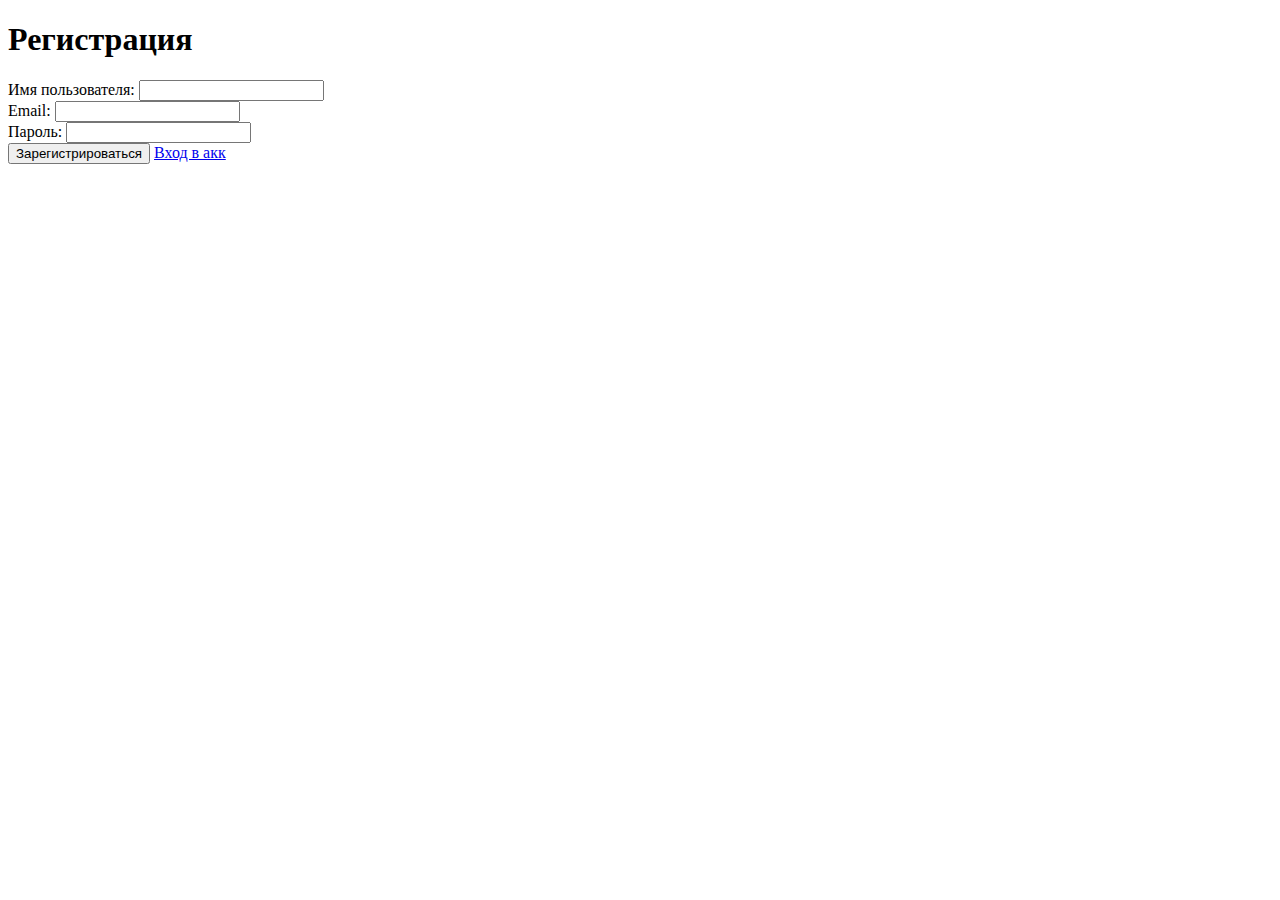
<file: index.html>
<!DOCTYPE html>
<html>
<head>
  <meta charset="UTF-8">
  <title>Регистрация</title>
  <style>
    /* Стилизация формы и элементов */
  </style>
</head>
<body>
  <h1>Регистрация</h1>
  
  <form id="registrationForm" onsubmit="registerUser(event)">
    <label for="username">Имя пользователя:</label>
    <input type="text" id="username" required>
    <br>
    
    <label for="email">Email:</label>
    <input type="email" id="email" required>
    <br>
    
    <label for="password">Пароль:</label>
    <input type="password" id="password" required>
    <br>
    
    <button type="submit">Зарегистрироваться</button>
    <a href="dizaynGpt.html">Вход в акк</a>
  </form>
  
  <div id="profile" style="display: none;">
    <h2>Профиль пользователя</h2>
    <p id="usernameDisplay"></p>
    <p id="emailDisplay"></p>
    <a href="hall.html">Перейти</a>
  </div>
  
  <script>
    // JavaScript код будет здесь
    function registerUser(event) {
  event.preventDefault(); // Предотвращаем отправку формы
  
  var username = document.getElementById("username").value;
  var email = document.getElementById("email").value;
  var password = document.getElementById("password").value;
  
  // Здесь вы можете добавить дополнительные проверки, например, проверку на уникальность имени пользователя или валидацию email
  
  // Сохранение информации о пользователе
  localStorage.setItem("username", username);
  localStorage.setItem("email", email);
  
  // Очищаем форму
  document.getElementById("registrationForm").reset();
  
  // Показываем профиль пользователя
  showProfile();
}

function showProfile() {
  var username = localStorage.getItem("username");
  var email = localStorage.getItem("email");
  
  document.getElementById("usernameDisplay").textContent = "Имя пользователя: " + username;
  document.getElementById("emailDisplay").textContent = "Email: " + email;
  
  // Скрываем форму регистрации и показываем профиль пользователя
  document.getElementById("registrationForm").style.display = "none";
  document.getElementById("profile").style.display = "block";
}

// Проверяем, есть ли сохраненная информация о пользователе
if (localStorage.getItem("username") && localStorage.getItem("email")) {
  showProfile();
    }
  </script>
</body>
</html>
</file>
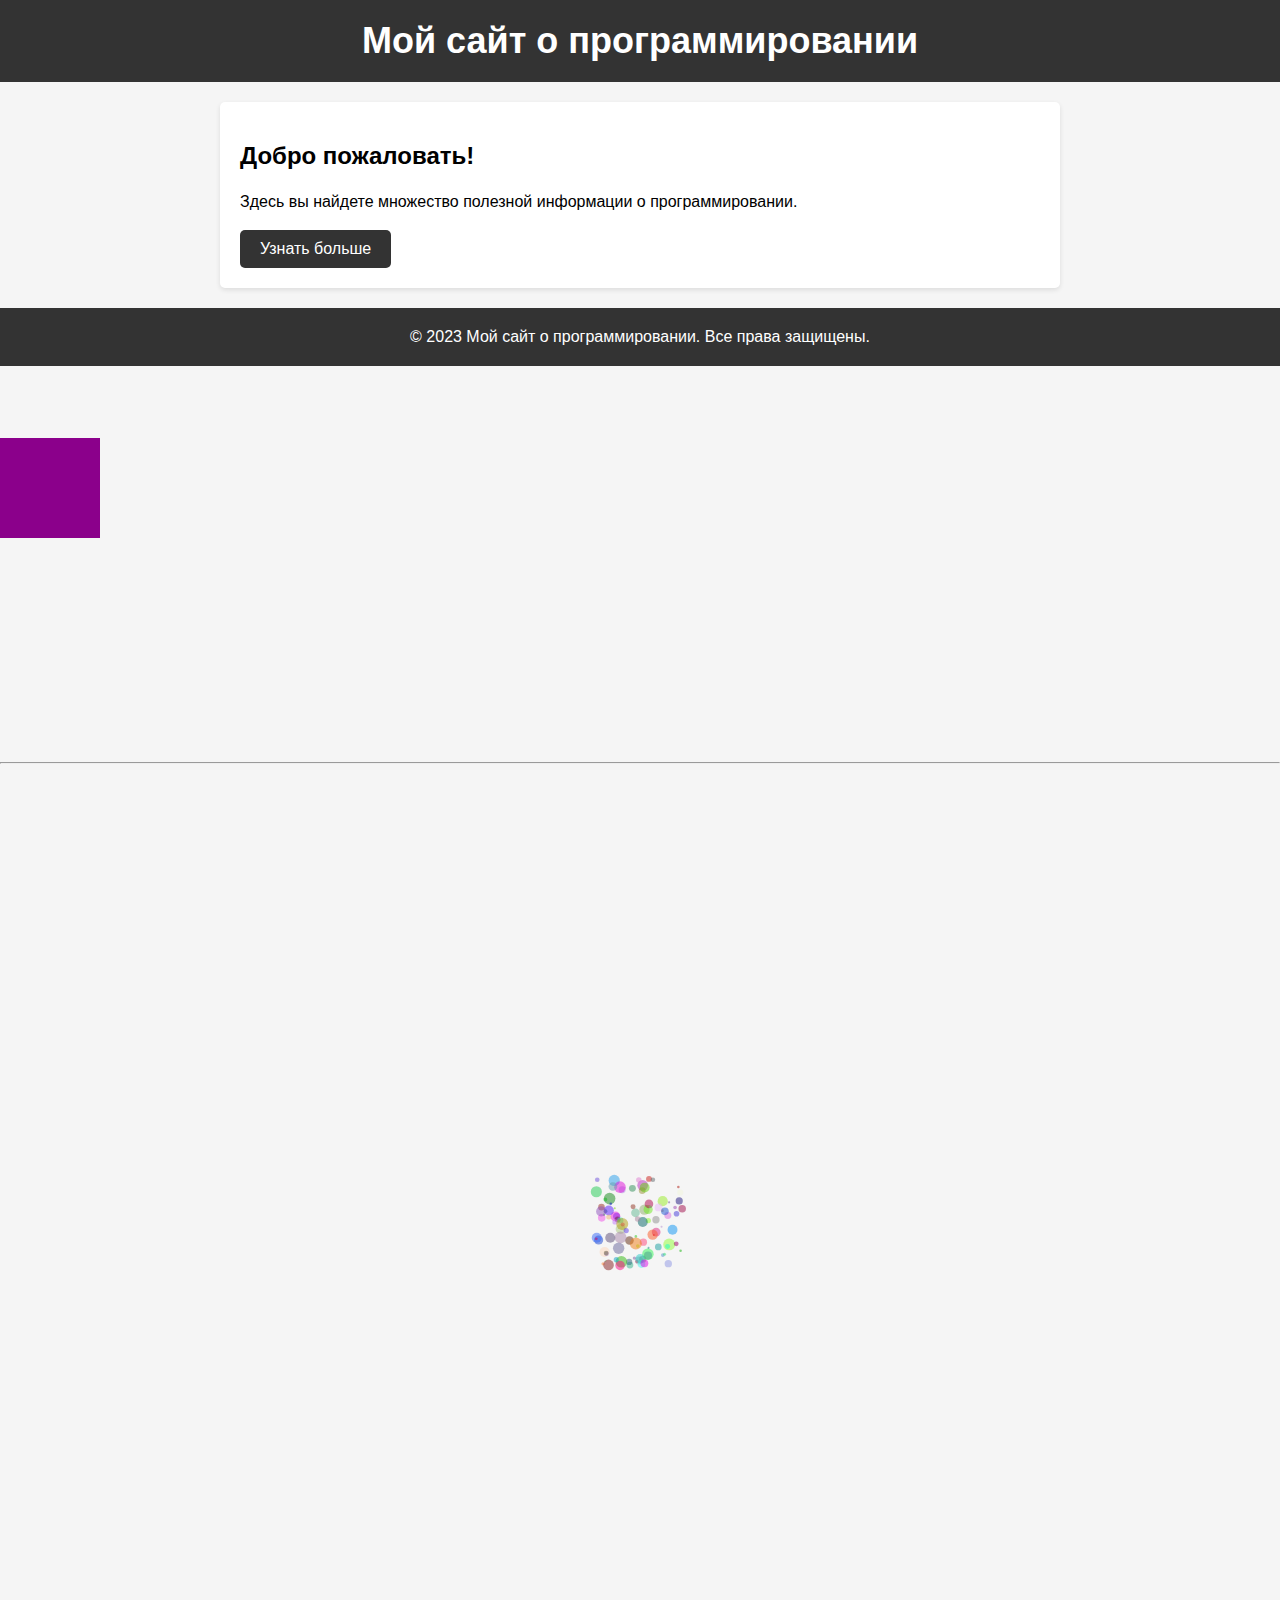
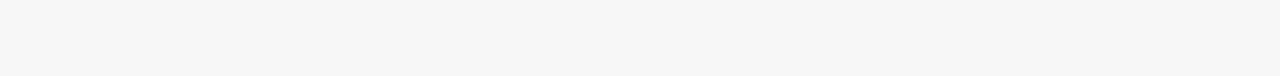
<file: dizaynGpt.html>
<!DOCTYPE html>
<html>
<head>
  <meta charset="utf-8">
  <meta name="description" content="Тестовый сайт">
  <meta name="author" content="Хамидзода Исмоил">
  <meta name="viewport" content="width=device-width, initial-scale=1">
  <title>Дизайн сайта</title>
  <style>
    body {
      font-family: Arial, sans-serif;
      background-color: #f5f5f5;
      margin: 0;
      padding: 0;
    }

    header {
      background-color: #333;
      color: #fff;
      padding: 20px;
      text-align: center;
    }

    h1 {
      font-size: 36px;
      margin: 0;
    }

    main {
      max-width: 800px;
      margin: 20px auto;
      background-color: #fff;
      padding: 20px;
      border-radius: 5px;
      box-shadow: 0 2px 5px rgba(0, 0, 0, 0.1);
    }

    p {
      line-height: 1.5;
    }

    .button {
      display: inline-block;
      padding: 10px 20px;
      background-color: #333;
      color: #fff;
      text-decoration: none;
      border-radius: 5px;
      transition: background-color 0.3s ease;
    }

    .button:hover {
      background-color: #555;
    }

    footer {
      background-color: #333;
      color: #fff;
      padding: 20px;
      text-align: center;
    }
   .animation {
      width: 100px;
      height: 100px;
      background-color: darkmagenta;
      position: relative;
      animation-name: move;
      animation-duration: 2s;
      animation-iteration-count: infinite;
      animation-direction: alternate;
    }

    @keyframes move {
      0% {
        left: 0;
        top: 0;
      }
      50% {
        left: 200px;
        top: 200px;
      }
      100% {
        left: 0;
        top: 0;
      }
      
      #particles {
      position: absolute;
      top: 0;
      left: 0;
    }
      
      
  </style>
</head>
<body>
  <header>
    <h1>Мой сайт о программировании</h1>
  </header>
  <main>
    <h2>Добро пожаловать!</h2>
    <p>Здесь вы найдете множество полезной информации о программировании.</p>
    <a href="hall.html" class="button">Узнать больше</a>
  </main>
  <footer>
    &copy; 2023 Мой сайт о программировании. Все права защищены.
  </footer><br><br><br><br>
  <div class="animation"></div><br><br><br><br><br><br><br><br><br><br><br><br><hr>
  
  <div class="fone">
  
  <canvas id="particles"></canvas>

  <script>
    // Создаем холст
    var canvas = document.getElementById("particles");
    var ctx = canvas.getContext("2d");

    // Устанавливаем размеры холста
    canvas.width = window.innerWidth;
    canvas.height = window.innerHeight;

    // Создаем массив для хранения частиц
    var particles = [];

    // Функция для создания частиц
    function createParticle() {
      var particle = {
        x: canvas.width / 2, // начальная позиция по горизонтали
        y: canvas.height / 2, // начальная позиция по вертикали
        radius: Math.random() * 5 + 1, // случайный радиус частицы
        color: "rgba(" + Math.floor(Math.random() * 256) + "," + Math.floor(Math.random() * 256) + "," + Math.floor(Math.random() * 256) + ",0.5)", // случайный цвет частицы
        vx: Math.random() * 2 - 1, // случайная скорость по горизонтали
        vy: Math.random() * 2 - 1 // случайная скорость по вертикали
      };
      return particle;
    }

    // Функция для обновления положения частиц
    function update() {
      ctx.clearRect(0, 0, canvas.width, canvas.height);

      for (var i = 0; i < particles.length; i++) {
        var particle = particles[i];

        // Обновляем положение частицы
        particle.x += particle.vx;
        particle.y += particle.vy;

        // Рисуем частицу
        ctx.beginPath();
        ctx.arc(particle.x, particle.y, particle.radius, 0, Math.PI * 2);
        ctx.fillStyle = particle.color;
        ctx.fill();

        // Проверяем, не вышла ли частица за пределы холста
        if (particle.x < 0 || particle.x > canvas.width || particle.y < 0 || particle.y > canvas.height) {
          particles.splice(i, 1); // удаляем частицу из массива
          i--; // уменьшаем индекс, чтобы не пропустить следующую частицу
        }
      }

      // Создаем новые частицы
      while (particles.length < 100) {
        particles.push(createParticle());
      }

      requestAnimationFrame(update);
    }

    // Запускаем анимацию
    update();
  </script>
    
  </div>
  
</body>
</html>
</file>
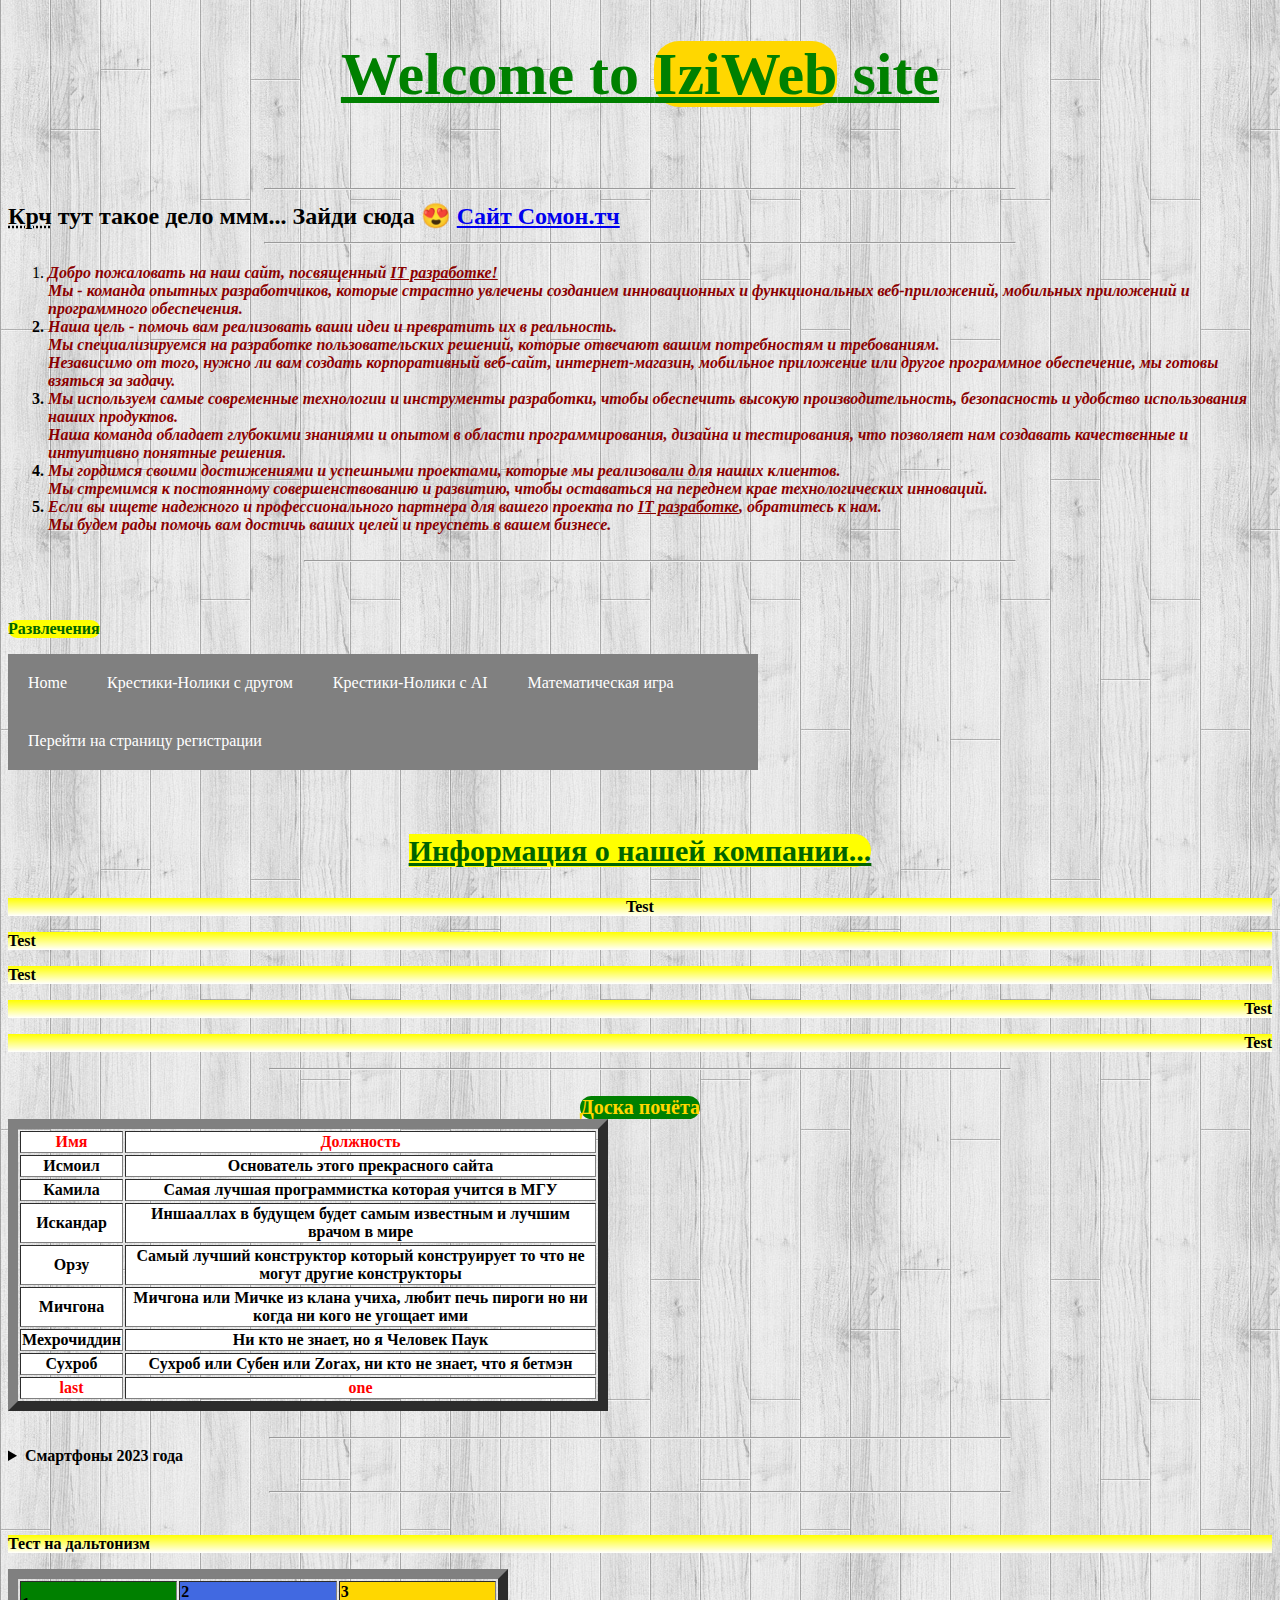
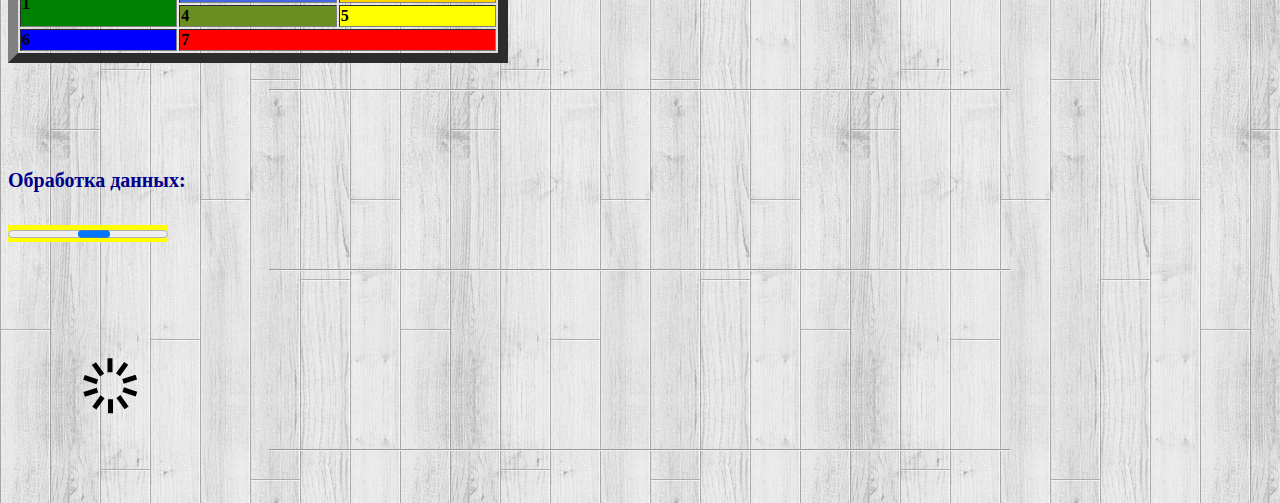
<file: hall.html>
<!DOCTYPE html>
<html>
<head>
  <meta charset="utf-8">
  <meta name="description" content="Тестовый сайт">
  <meta name="author" content="Хамидзода Исмоил">
  <meta name="viewport" content="width=device-width, initial-scale=1">
  <title>Для выпускников ilmhona</title>
  <link rel="stylesheet" href="styles/style.css">
  
  <style>
  
  body{
    background-image: url("kartinka/hol.png")
  }
  </style>

</head>

<body>
  
<h1 style="color: green; font-size: 60px; text-align: center;"> <u><strong>Welcome to <b class="logo">IziWeb</b> site</strong></u></h1>

  
<h2><br><hr style="width: 750px;"><abbr title="Карочи">Крч</abbr> тут такое дело ммм... Зайди сюда &#128525; <a href="https://m.somon.tj/" title="Перейти на сайт: Somon.tj">Сайт Сомон.тч</a><hr style="width: 750px;"></h2>
  
<ol start="1" type="1">
  <li><b><i>Добро пожаловать на наш сайт, посвященный <u>IT разработке!</u> </br>Мы - команда опытных разработчиков, которые страстно увлечены созданием инновационных и функциональных веб-приложений, мобильных приложений и программного обеспечения.</i></li>
  <li><i>Наша цель - помочь вам реализовать ваши идеи и превратить их в реальность. </br>Мы специализируемся на разработке пользовательских решений, которые отвечают вашим потребностям и требованиям. </br>Независимо от того, нужно ли вам создать корпоративный веб-сайт, интернет-магазин, мобильное приложение или другое программное обеспечение, мы готовы взяться за задачу.</i></li>
  <li><i>Мы используем самые современные технологии и инструменты разработки, чтобы обеспечить высокую производительность, безопасность и удобство использования наших продуктов. </br>Наша команда обладает глубокими знаниями и опытом в области программирования, дизайна и тестирования, что позволяет нам создавать качественные и интуитивно понятные решения.</i></li>
  <li><i>Мы гордимся своими достижениями и успешными проектами, которые мы реализовали для наших клиентов. </br>Мы стремимся к постоянному совершенствованию и развитию, чтобы оставаться на переднем крае технологических инноваций.</li></i>
  <li><i>Если вы ищете надежного и профессионального партнера для вашего проекта по <u>IT разработке</u>, обратитесь к нам. </br>Мы будем рады помочь вам достичь ваших целей и преуспеть в вашем бизнесе.</li></b></i></br><hr style="width: 710px;"></br>
</ol>

<p style="display: inline-block; background: yellow; color: darkgreen; border-radius: 25px"><b>Развлечения</b></p>

<ul type="" class="ul1">
  <li><a href="dizaynGpt.html" title="Перейти по ссылке">Home</a></li>
  <li><a href="KNGpt.html" title="Нажми на меня">Крестики-Нолики с другом</a></li>
  <li><a href="KNAIgpt.html" title="Нажми на меня">Крестики-Нолики с AI</a></li>
  <li><a href="matemIgra.html" title="Нажми на меня">Математическая игра</a></li>
  <li><a href="index.html" title="Нажми на меня">Перейти на страницу регистрации</a></li>
</ul>
<h3 style="color: darkgreen; font-size: 30px; text-align: center;"><b class="infa"><u></br>Информация о нашей компании...</u></h3>
  <p style="text-align: center;">Test</p>
  <p style="text-align: left;">Test</p>
  <p style="text-align: left;">Test</p>
  <p style="text-align: right;">Test</p>
  <p style="text-align: right;">Test</p><hr style="width: 740px;"><br>

  <div style="text-align: center; font-size: 20px"><b style="display: inline-block; color: gold; background: green; border-radius: 25px;">Доска почёта</b></div>

  <table border="10" width="600px">
    <thead>
      <tr>
        <th style="background-color: white; color: red">Имя</th>
        <th style="background-color: white; color: red">Должность</th>
      </tr>
    </thead>
    <tbody align="center">
      <tr>
        <td style="background-color: white;">Исмоил</td>
        <td style="background-color: white;">Основатель этого прекрасного сайта</td>
      </tr>
      <tr>
        <td style="background-color: white;">Камила</td>
        <td style="background-color: white;">Самая лучшая программистка которая учится в МГУ</td>
      </tr>
      <tr>
        <td style="background-color: white;">Искандар</td>
        <td style="background-color: white;">Иншааллах в будущем будет самым известным и лучшим врачом в мире</td>
      </tr>
      <tr>
        <td style="background-color: white;">Орзу</td>
        <td style="background-color: white;">Самый лучший конструктор который конструирует то что не могут другие конструкторы</td>
      </tr>
      <tr>
        <td style="background-color: white;">Мичгона</td>
        <td style="background-color: white;">Мичгона или Мичке из клана учиха, любит печь пироги но ни когда ни кого не угощает ими</td>
      </tr>
      <tr>
        <td style="background-color: white;">Мехрочиддин</td>
        <td style="background-color: white;">Ни кто не знает, но я Человек Паук</td>
      </tr>
      <tr>
        <td style="background-color: white;">Сухроб</td>
        <td style="background-color: white;">Сухроб или Субен или Zorax, ни кто не знает, что я бетмэн</td>
      </tr>
    </tbody>
    <tfoot>
      <tr>
        <td style="background-color: white; color: red; text-align: center">last</td>
        <td style="background-color: white; color: red; text-align: center">one</td>
      </tr>
    </tfoot>
  </table> <br><hr style="width: 740px;">

  <details>
    <summary>Смартфоны 2023 года</summary>
    <ul class="ul2">
      <li><b>Apple Iphone 15 Pro Max</b></li>
      <li><b>Samsung Galaxy S23 Ultra</b></li>
      <li><b>Xiaomi 14 Ultra</b></li>
      <li><b>Xiaomi Poco</b></li>
    </ul>
  </details><br><hr style="width: 740px;"><br>

<p>Тест на дальтонизм</p>
<table border="10" width="500px">
    <tr>
      <td rowspan="2" style="background-color: green">1</td>
      <td style="background-color:royalblue;">2</td>
      <td style="background-color:gold;">3</td>
    </tr>
    <tr>
      <td style="background-color:olivedrab;">4</td>
      <td style="background-color:yellow;">5</td>
    </tr>
    <tr>
      <td style="background-color:blue;">6</td>
      <td colspan="2" style="background-color:red">7</td>
    </tr>
  </table><br><hr style="width: 740px;"><br><br>

<h5 style="color: darkblue; font-size: 20px;">Обработка данных:</h5><progress></progress><br><br><hr style="width: 740px;">

<div class="spinner">
  <div></div>   
  <div></div>    
  <div></div>    
  <div></div>    
  <div></div>    
  <div></div>    
  <div></div>    
  <div></div>    
  <div></div>    
  <div></div>    
</div></br></br></br></br></br></br></br></br></br><hr style="width: 740px;"></br></br>

</body>
</html>
</file>
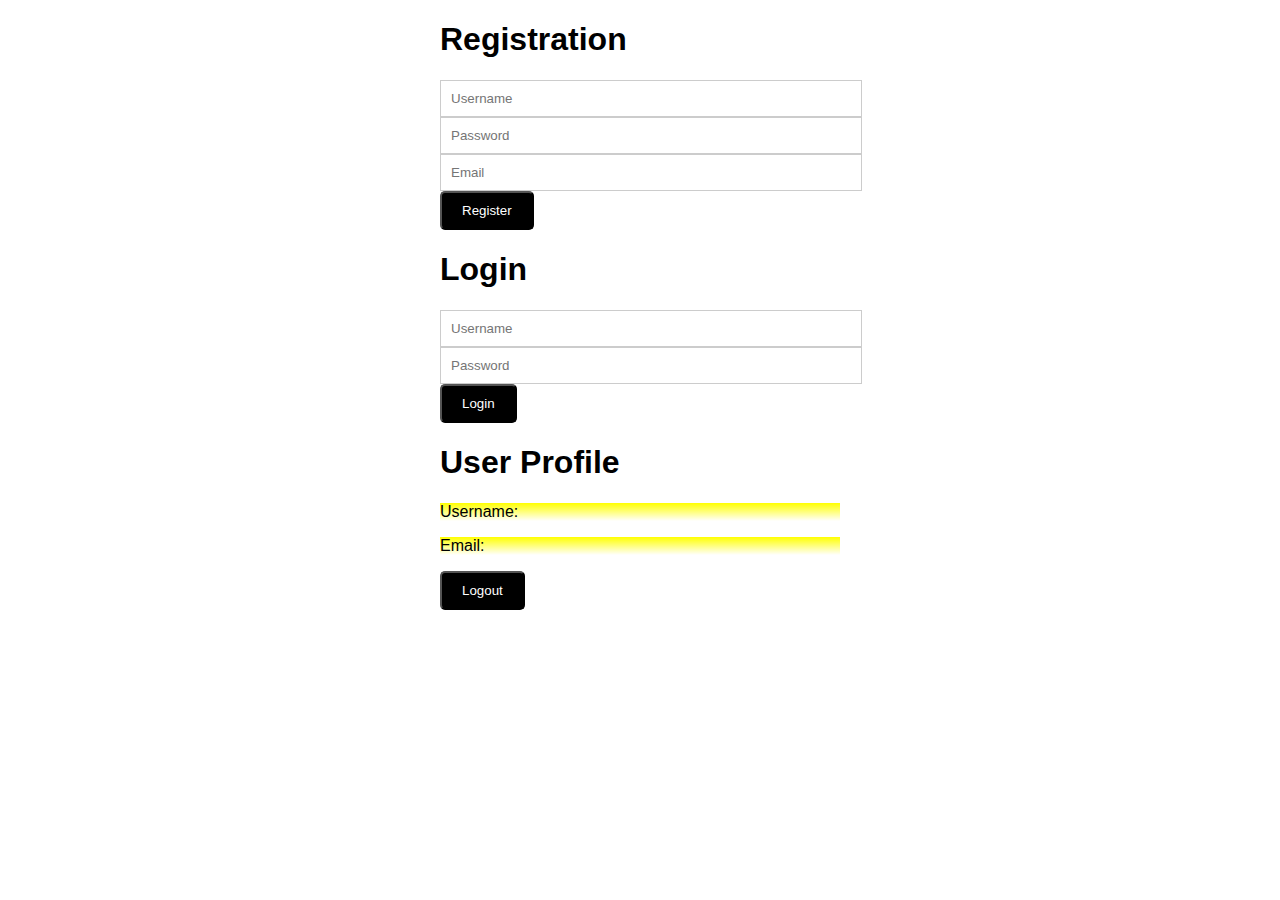
<file: KNAIgpt.html>
<!DOCTYPE html>
<html lang="en">
<head>
  <title>Registration Form</title>
  <link rel="stylesheet" href="style.css">
  
  <style>
  
  body {
  font-family: sans-serif;
}

.registration-form {
  width: 400px;
  margin: 0 auto;
}

.login-form {
  width: 400px;
  margin: 0 auto;
}

.user-profile {
  width: 400px;
  margin: 0 auto;
}

input {
  width: 100%;
  padding: 10px;
  border: 1px solid #ccc;
}

button {
  background-color: #000;
  color: #fff;
  padding: 10px 20px;
  border-radius: 5px;
  cursor: pointer;
}

  
  </style>
  
</head>
<body>

  <div class="registration-form">
    <h1>Registration</h1>

    <input type="text" placeholder="Username" />
    <input type="password" placeholder="Password" />
    <input type="email" placeholder="Email" />

    <button type="submit">Register</button>
  </div>

  <div class="login-form">
    <h1>Login</h1>

    <input type="text" placeholder="Username" />
    <input type="password" placeholder="Password" />

    <button type="submit">Login</button>
  </div>

  <div class="user-profile">
    <h1>User Profile</h1>

    <p>Username: <span id="username"></span></p>
    <p>Email: <span id="email"></span></p>

    <button type="submit">Logout</button>
  </div>

  <script>
  
  // База данных
const db = {
  users: [
    {
      username: "johndoe",
      password: "password",
      email: "johndoe@example.com",
    },
  ],
};

// Функция для регистрации пользователя
function registerUser() {
  // Получаем данные из формы
  const username = document.querySelector(".registration-form input[name='username']").value;
  const password = document.querySelector(".registration-form input[name='password']").value;
  const email = document.querySelector(".registration-form input[name='email']").value;

  // Проверяем, что поля заполнены
  if (username === "" || password === "" || email === "") {
    alert("Please fill in all fields.");
    return;
  }

  // Проверяем, что имя пользователя не занято
  for (const user of db.users) {
    if (user.username === username) {
      alert("Username is already taken.");
      return;
    }
  }

  // Добавляем пользователя в базу данных
  db.users.push({
    username,
    password,
    email,
  });

  // Успешная регистрация
  alert("Registration successful.");
}

// Функция для входа пользователя
function loginUser() {
  // Получаем данные из формы
  const username = document.querySelector(".login-form input[name='username']").value;
  const password = document.querySelector(".login-form input[name='password']").value;

  // Проверяем, что поля заполнены
  if (username === "" || password === "") {
    alert("Please fill in all fields.");
    return;
  }

  // Ищем пользователя в базе данных
  for (const user of db.users) {
    if (user.username === username && user.password === password) {
      // Пользователь найден
      // Устанавливаем значения для имени пользователя и email в пользовательском профиле
      document.querySelector("#username").textContent = user.username;
      document.querySelector("#email").textContent = user.email;
      return;
    }

  
  </script>
  
</body>
</html>
</file>
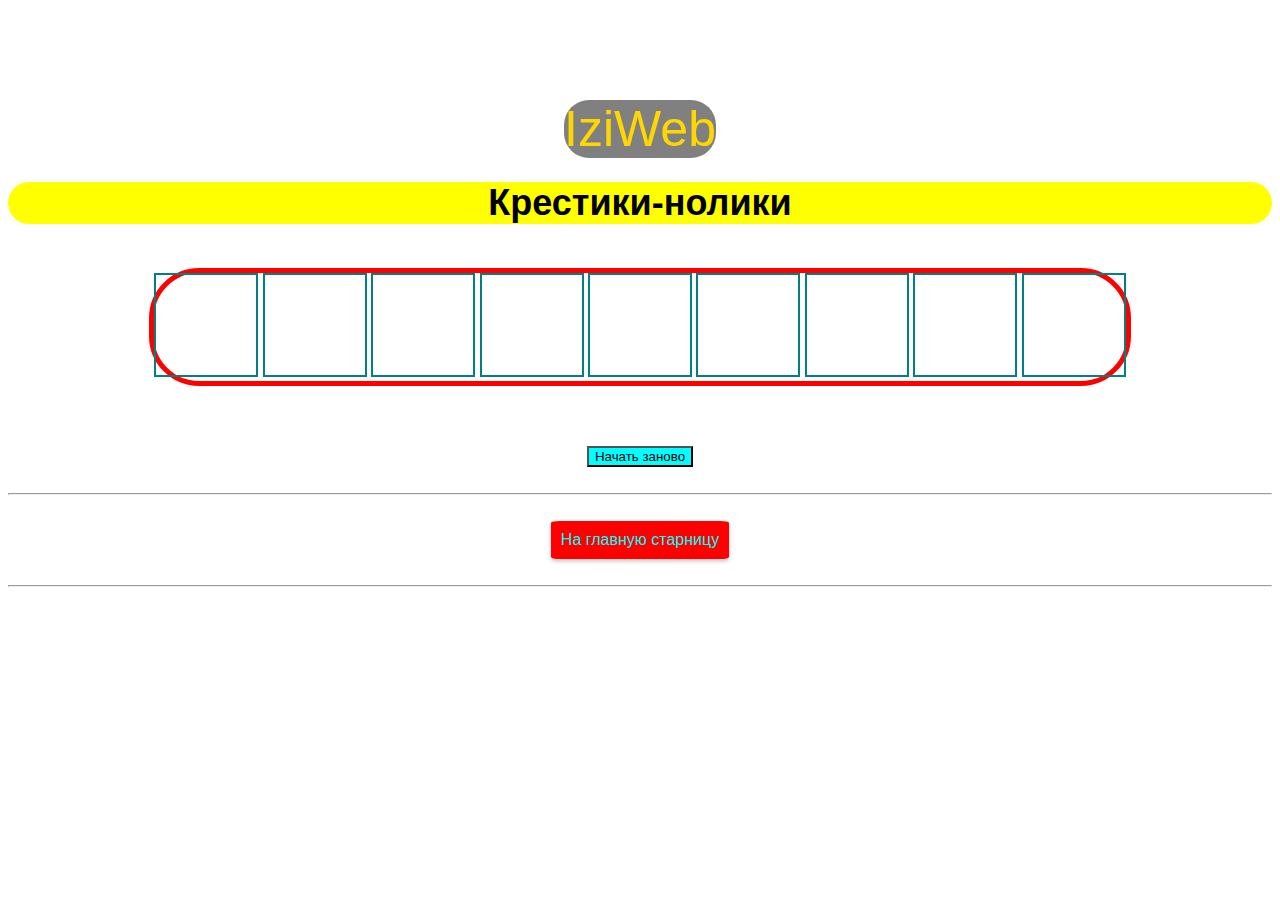
<file: KNGpt.html>
<!DOCTYPE html>
<html>
<head>
  <title>Крестики-Нолики</title>
  <style>
    body {
      font-family: Arial, sans-serif;
      text-align: center;
      margin-top: 100px;
      background: url("kartinka/knnggpptt.jpg")
      height: 100vh;
      background-repeat: no-repeat;
      background-size: cover;
      background-position: center;
    }

    h1 {
      font-size: 36px;
      background-color: yellow;
      border-radius: 25px;
    }

    .board {
      display: inline-block;
      border: 5px solid red;
      border-radius: 50px;
      margin-top: 20px;
      background: white;
    }

    .board div {
      display: inline-block;
      width: 100px;
      height: 100px;
      border: 2px solid teal;
      font-size: 72px;
      line-height: 100px;
      text-align: center;
      cursor: pointer;
    }

    .message {
      font-size: 24px;
      margin-top: 20px;
    }
  
  .domoypoydyom {
  display: inline-block;
  text-decoration: none;
  border: none;
  border-radius: 5%;
  background-color: #ff0000;
  font-size: 16px;
  text-align: center;
  padding: 10px 10px;
  color: aqua;
  box-shadow: 0px 2px 4px rgba(0, 0, 0, 0.25);
  transition: background-color 0.3s ease;
}

.domoypoydyom:hover {
  background-color: blue;
}
  </style>
</head>
<body>
  <p style="margin: 0; display: inline-block; font-size: 50px; color: gold; background: grey; border-radius: 25px">IziWeb</p>
  <h1>Крестики-нолики</h1>
  <div class="board">
    <div onclick="makeMove(0, 0)"></div>
    <div onclick="makeMove(0, 1)"></div>
    <div onclick="makeMove(0, 2)"></div>
    <div onclick="makeMove(1, 0)"></div>
    <div onclick="makeMove(1, 1)"></div>
    <div onclick="makeMove(1, 2)"></div>
    <div onclick="makeMove(2, 0)"></div>
    <div onclick="makeMove(2, 1)"></div>
    <div onclick="makeMove(2, 2)"></div>
  </div>
  <p class="message"></p>
  </br></br>

<button style="background-color: aqua;" onclick="location.reload( )">Начать заново</button></br></br><hr></br>

<a href="hall.html" class="domoypoydyom"title="Домой">На главную старницу</a></br></br><hr>

  <script>
    var board = [
      ['', '', ''],
      ['', '', ''],
      ['', '', '']
    ];
    var currentPlayer = 'X';
    var moves = 0;

    function makeMove(row, col) {
      if (board[row][col] === '') {
        board[row][col] = currentPlayer;
        document.getElementsByClassName('board')[0].children[row * 3 + col].innerHTML = currentPlayer;
        moves++;

        if (checkWin(row, col)) {
          document.getElementsByClassName('message')[0].innerHTML = 'Игрок ' + currentPlayer + ' победил!';
          disableBoard();
        } else if (moves === 9) {
          document.getElementsByClassName('message')[0].innerHTML = 'Ничья!';
        } else {
          currentPlayer = currentPlayer === 'X' ? 'O' : 'X';
        }
      }
    }

    function checkWin(row, col) {
      var symbol = currentPlayer === 'X' ? 'X' : 'O';

      // Проверка по горизонтали
      if (board[row][0] === symbol && board[row][1] === symbol && board[row][2] === symbol) {
        return true;
      }

      // Проверка по вертикали
      if (board[0][col] === symbol && board[1][col] === symbol && board[2][col] === symbol) {
        return true;
      }

      // Проверка по диагонали (главная)
      if (board[0][0] === symbol && board[1][1] === symbol && board[2][2] === symbol) {
        return true;
      }

      // Проверка по диагонали (побочная)
      if (board[0][2] === symbol && board[1][1] === symbol && board[2][0] === symbol) {
        return true;
      }

      return false;
    }

    function disableBoard() {
      var cells = document.getElementsByClassName('board')[0].children;

      for (var i = 0; i < cells.length; i++) {
        cells[i].onclick = null;
      }
    }
  </script>
</body>
</html>
</file>
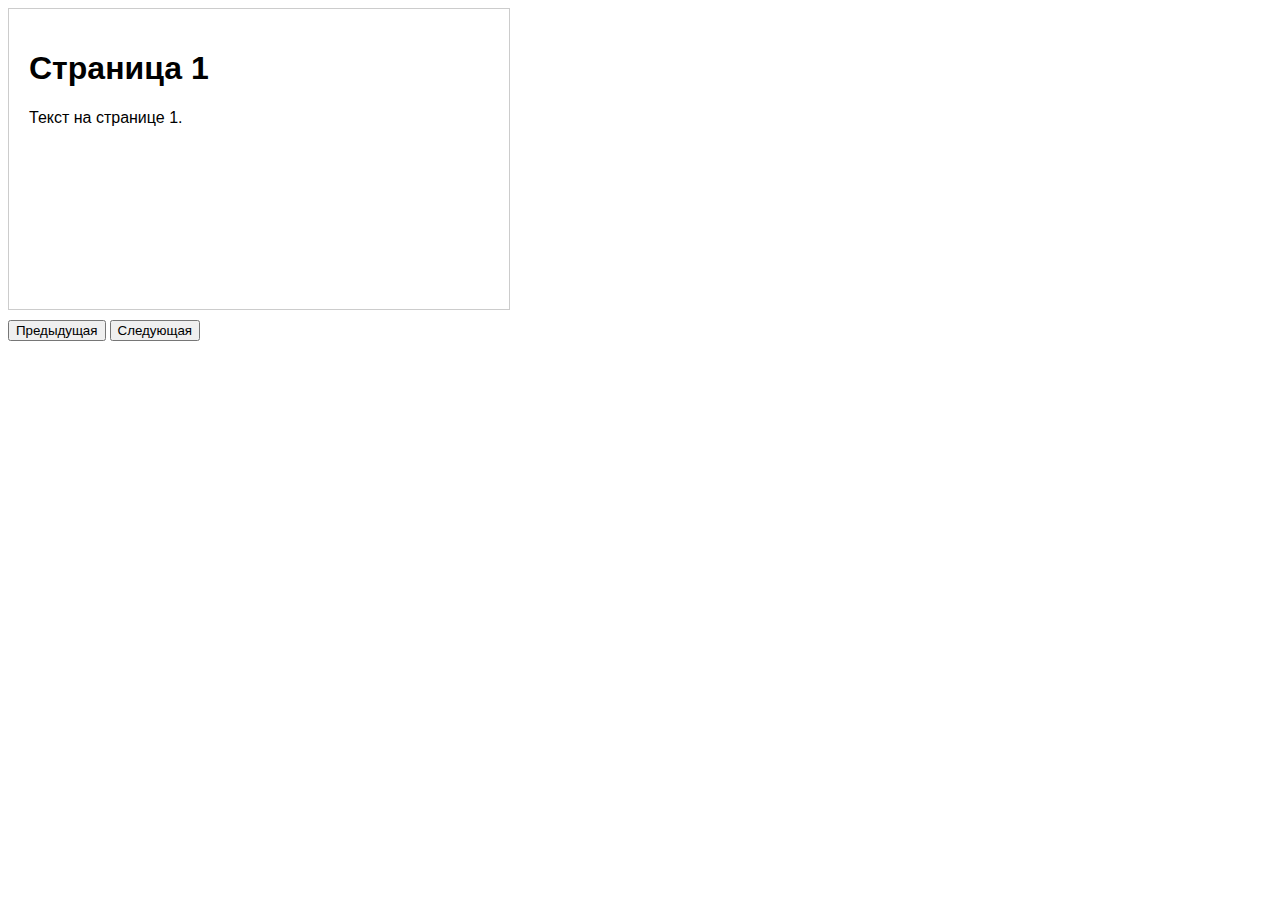
<file: matemIgra.html>
<!DOCTYPE html>
<html>
<head>
  <title>Моя книга</title>
  <style>
    .book {
      width: 500px;
      height: 300px;
      border: 1px solid #ccc;
      overflow: hidden;
      position: relative;
    }
    
    .page {
      width: 100%;
      height: 100%;
      display: none;
      position: absolute;
      top: 0;
      left: 0;
      transition: transform 0.5s ease-in-out;
    }
    
    .page.active {
      display: block;
    }
    
    .content {
      width: 100%;
      height: 100%;
      padding: 20px;
      box-sizing: border-box;
      font-family: Arial, sans-serif;
      font-size: 16px;
    }
    
    .controls {
      margin-top: 10px;
    }
  </style>
</head>
<body>
  <div class="book">
    <div class="page active">
      <div class="content" contenteditable="true" oninput="savePage(currentPage)">
        <h1>Страница 1</h1>
        <p>Текст на странице 1.</p>
      </div>
    </div>
    <div class="page">
      <div class="content" contenteditable="true" oninput="savePage(currentPage)">
        <h1>Страница 2</h1>
        <p>Текст на странице 2.</p>
      </div>
    </div>
    <!-- Добавьте остальные страницы здесь -->
  </div>
  
  <div class="controls">
    <button onclick="previousPage()">Предыдущая</button>
    <button onclick="nextPage()">Следующая</button>
  </div>

  <a href="index.html">
  
  <script>
    var currentPage = 1;
    var totalPages = 10;
    
    function savePage(pageNumber) {
      var content = document.querySelector('.page.active .content');
      var text = content.innerHTML;
      
      // Создаем объект FormData для отправки данных на сервер
      var formData = new FormData();
      formData.append('page', pageNumber);
      formData.append('text', text);
      
      // Создаем объект XMLHttpRequest для отправки данных на сервер
      var xhr = new XMLHttpRequest();
      xhr.open('POST', 'save_page.php', true);
      xhr.onreadystatechange = function() {
        if (xhr.readyState === 4 && xhr.status === 200) {
          console.log('Сохранено содержимое страницы ' + pageNumber);
        }
      };
      xhr.send(formData);
    }
    
    function nextPage() {
      if (currentPage < totalPages) {
        document.querySelector('.page.active').classList.remove('active');
        document.querySelector('.page:nth-child(' + (currentPage + 1) + ')').classList.add('active');
        currentPage++;
      }
    }
    
    function previousPage() {
      if (currentPage > 1) {
        document.querySelector('.page.active').classList.remove('active');
        document.querySelector('.page:nth-child(' + (currentPage - 1) + ')').classList.add('active');
        currentPage--;
      }
    }
  </script>
</body>
</html
</file>
<file: styles/style.css>
.ul1 {
      list-style: none;
      margin: 0;
      padding: 0;
      overflow: hidden;
      background-color: gray;
      width: 750px;
  size
    }

.ul2 {
  background-color: whitesmoke;
}

  li a {
      float: left;
    }

li a {
  display: block;
  color: white;
  text-align: center;
  padding: 20px;
  text-decoration: none;
}    

li a:hover {
  background-color: gold;
}

li i {
  color: darkred;
}

.infa {
  background-color: yellow;
  border-radius: 25px;   
}

.logo {
  background-color: gold;
  border-radius: 25px;
}
label {
  background: linear-gradient(yellow, white); 
}
p {
  background: linear-gradient(yellow, white);
}

.krestikinoliki {
  display: inline-block;
  text-decoration: none;
  border: none;
  border-radius: 5%;
  background-color: #ff0000;
  font-size: 16px;
  text-align: center;
  padding: 10px 10px;
  color: aqua;
  box-shadow: 0px 2px 4px rgba(0, 0, 0, 0.25);
  transition: background-color 0.3s ease;
}

.krestikinoliki:hover {
  background-color: blue;
}

.spinner {
  position: absolute;
  width: 9px;
  height: 9px;
  margin: 100px;
}

.spinner div {
  position: absolute;
  width: 50%;
  height: 150%;
  background: #000000;
  transform: rotate(calc(var(--rotation) * 1deg)) translate(0, calc(var(--translation) * 1%));
  animation: spinner-fzua35 1s calc(var(--delay) * 1s) infinite ease;
}

.spinner div:nth-child(1) {
  --delay: 0.1;
  --rotation: 36;
  --translation: 150;
}

.spinner div:nth-child(2) {
  --delay: 0.2;
  --rotation: 72;
  --translation: 150;
}

.spinner div:nth-child(3) {
  --delay: 0.3;
  --rotation: 108;
  --translation: 150;
}

.spinner div:nth-child(4) {
  --delay: 0.4;
  --rotation: 144;
  --translation: 150;
}

.spinner div:nth-child(5) {
  --delay: 0.5;
  --rotation: 180;
  --translation: 150;
}

.spinner div:nth-child(6) {
  --delay: 0.6;
  --rotation: 216;
  --translation: 150;
}

.spinner div:nth-child(7) {
  --delay: 0.7;
  --rotation: 252;
  --translation: 150;
}

.spinner div:nth-child(8) {
  --delay: 0.8;
  --rotation: 288;
  --translation: 150;
}

.spinner div:nth-child(9) {
  --delay: 0.9;
  --rotation: 324;
  --translation: 150;
}

.spinner div:nth-child(10) {
  --delay: 1;
  --rotation: 360;
  --translation: 150;
}

@keyframes spinner-fzua35 {
  0%, 10%, 20%, 30%, 50%, 60%, 70%, 80%, 90%, 100% {
    transform: rotate(calc(var(--rotation) * 1deg)) translate(0, calc(var(--translation) * 1%));
  }

  50% {
    transform: rotate(calc(var(--rotation) * 1deg)) translate(0, calc(var(--translation) * 1.5%));
  }
</file>
<file: style.css>
.ul1 {
      list-style: none;
      margin: 0;
      padding: 0;
      overflow: hidden;
      background-color: gray;
      width: 750px;
    }

.ul2 {
  background-color: whitesmoke;
}

  li a {
      float: left;
    }

li a {
  display: block;
  color: white;
  text-align: center;
  padding: 20px;
  text-decoration: none;
}    

li a:hover {
  background-color: gold;
}

li i {
  color: darkred;
}

.infa {
  background-color: yellow;
}

.logo {
  background-color: gold;
  border-radius: 25px;
}
label {
  background: linear-gradient(yellow, white); 
}
p {
  background: linear-gradient(yellow, white);
}

.krestikinoliki {
  display: inline-block;
  text-decoration: none;
  border: none;
  border-radius: 5%;
  background-color: #ff0000;
  font-size: 16px;
  text-align: center;
  padding: 10px 10px;
  color: aqua;
  box-shadow: 0px 2px 4px rgba(0, 0, 0, 0.25);
  transition: background-color 0.3s ease;
}

.krestikinoliki:hover {
  background-color: blue;
}

.spinner {
  position: absolute;
  width: 9px;
  height: 9px;
  margin: 100px;
}

.spinner div {
  position: absolute;
  width: 50%;
  height: 150%;
  background: #000000;
  transform: rotate(calc(var(--rotation) * 1deg)) translate(0, calc(var(--translation) * 1%));
  animation: spinner-fzua35 1s calc(var(--delay) * 1s) infinite ease;
}

.spinner div:nth-child(1) {
  --delay: 0.1;
  --rotation: 36;
  --translation: 150;
}

.spinner div:nth-child(2) {
  --delay: 0.2;
  --rotation: 72;
  --translation: 150;
}

.spinner div:nth-child(3) {
  --delay: 0.3;
  --rotation: 108;
  --translation: 150;
}

.spinner div:nth-child(4) {
  --delay: 0.4;
  --rotation: 144;
  --translation: 150;
}

.spinner div:nth-child(5) {
  --delay: 0.5;
  --rotation: 180;
  --translation: 150;
}

.spinner div:nth-child(6) {
  --delay: 0.6;
  --rotation: 216;
  --translation: 150;
}

.spinner div:nth-child(7) {
  --delay: 0.7;
  --rotation: 252;
  --translation: 150;
}

.spinner div:nth-child(8) {
  --delay: 0.8;
  --rotation: 288;
  --translation: 150;
}

.spinner div:nth-child(9) {
  --delay: 0.9;
  --rotation: 324;
  --translation: 150;
}

.spinner div:nth-child(10) {
  --delay: 1;
  --rotation: 360;
  --translation: 150;
}

@keyframes spinner-fzua35 {
  0%, 10%, 20%, 30%, 50%, 60%, 70%, 80%, 90%, 100% {
    transform: rotate(calc(var(--rotation) * 1deg)) translate(0, calc(var(--translation) * 1%));
  }

  50% {
    transform: rotate(calc(var(--rotation) * 1deg)) translate(0, calc(var(--translation) * 1.5%));
  }
</file>
